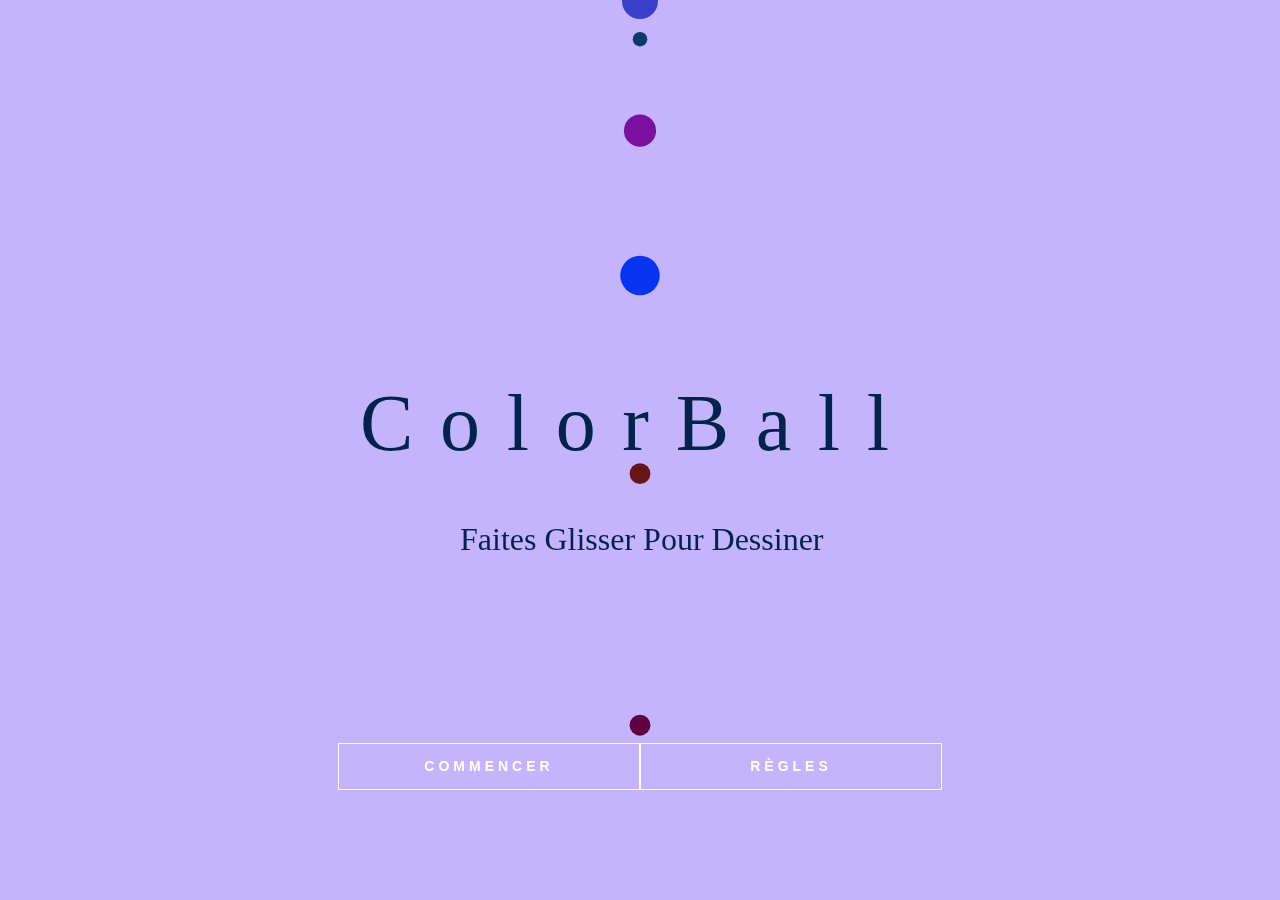
<file: src/index.html>
<!DOCTYPE html>
<html>

    <head>
        <meta http-equiv="Content-Type" content="text/html; charset=utf-8"/>
        <title>ColorBall</title>

        <link rel="stylesheet" type="text/css" href="css/style.css">
        <script src="https://cdn.babylonjs.com/babylon.max.js"></script>
        <script src="plugin/cannon.js"></script>
        <script src="https://cdn.babylonjs.com/gui/babylon.gui.js"></script>
        <script src="game.js"></script>
        <script src="index.js"></script>
        
        
        
    </head>

   <body>
    <canvas id="myCanvas"></canvas>
    <canvas id="gameCanvas"></canvas>
    <script>
        window.onload = init;
    </script>

<div id="abs">
    <div class="btn style-1" style="cursor: pointer;" onclick="launch()">		
        <i></i>
        <i></i>
        <i></i>
        <i></i>
        <i></i>
        <i></i>
        <i></i>
        <i></i>
        <i></i>
        <i></i>	
        <span>Commencer</span>
    </div>
    
    <div class="btn style-3" style="cursor: pointer;" onclick="window.location.href='regles.html'">
        <i></i>
        <i></i>
        <i></i>
        <i></i>
        <i></i>
        <i></i>
        <i></i>
        <i></i>
        <i></i>
        <i></i>
        <span>Règles</span>
    </div>
    
</div>
    

   </body>

</html>
</file>
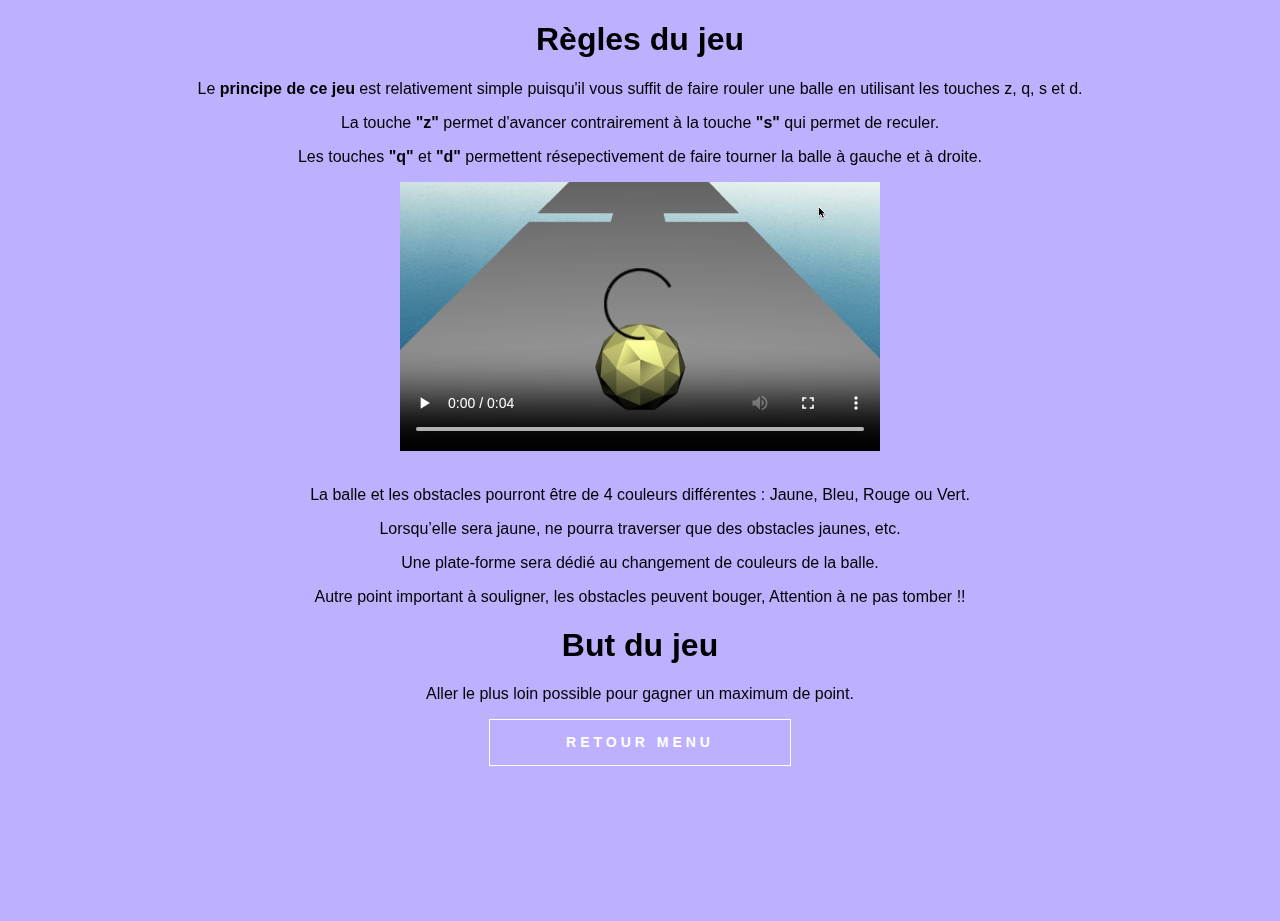
<file: src/regles.html>
<!doctype html>
<html lang="fr">
<head>
  <meta charset="utf-8">
  <title>ColorBall règles</title>
  <link rel="stylesheet" href="css/style2.css">

  <script src="index.js"></script>
  

</head>
<body>

    <h1>Règles du jeu</h1>
    <div id = "regle">
      <p>Le <strong>principe de ce jeu</strong> est relativement simple puisqu'il 
        vous suffit de faire rouler une balle en utilisant les 
        touches z, q, s et d. 
      </p>

      <p>La touche <strong>"z"</strong> permet d'avancer contrairement à la touche <strong>"s"</strong> qui permet de reculer.</p>
      <p>Les touches <strong>"q"</strong> et <strong>"d"</strong> permettent résepectivement de faire tourner la balle à gauche et à droite.</p>
      
      <video width="400" id="sampleMovie" src="photo/vid.mov" controls></video>

      <p>La balle et les obstacles pourront être de 4 couleurs différentes : Jaune, Bleu, Rouge ou Vert. </p>
      <p>Lorsqu’elle sera jaune, ne pourra traverser que des obstacles jaunes, etc. </p>
      
      <p>Une plate-forme sera dédié au changement de couleurs de la balle. </p>
      
      <p>Autre point important à souligner, les obstacles peuvent bouger, Attention à ne pas tomber !!</p>
        
  

    </div>
    <h1>But du jeu</h1>
    <p>Aller le plus loin possible pour gagner un maximum de point.</p>

    <div id="backButton" class="btn style-3" style="cursor: pointer;" onclick="window.location.href='index.html'">
        <i></i>
        <i></i>
        <i></i>
        <i></i>
        <i></i>
        <i></i>
        <i></i>
        <i></i>
        <i></i>
        <i></i>
        <span>Retour menu</span>
    </div>

      
  </div>
</body>
</html>
</file>
<file: src/css/style.css>
html, body {
    overflow: hidden;
    width: 100%;
    height: 100%;
    margin: 0;
	padding: 0; 
	background-color: #bdb1ff;
	
}

p {
	text-align: center;
	
}

@import url(https://fonts.googleapis.com/css?family=Poiret+One);
body{
  overflow:hidden;
  width:100%; 
  margin:0;
  cursor:pointer;
}

#myCanvas {
    width: 100%;
    height: 100%;
    touch-action: none;
    position: absolute;
}
#gameCanvas {
    touch-action: none;
    position: absolute;
}

#abs{
	position: absolute;
	bottom: 10%;
}

:root {
	--primary: 0, 0%, 100%;
	--secondary: 202, 73%, 28%;
	--c: cubic-bezier(1,.49,.16,.96);
}

body {
	display: flex;
	flex-direction: column;
	justify-content: center;
	align-items: center;
	width: 100%;
	height: 100vh;
	font-family: 'Poppins', 'Helvetica', sans-serif;
}

.btn {
	--w: 300px;
	--h: 45px;
	position: relative;
	display: flex;
	width: var(--w);
	height: var(--h);
    border: 1px solid hsl(var(--primary));
}

div {margin-bottom: 20px;}
div:last-child {margin-bottom: 0px;}

i {
	content: '';
	width: 100%;
	height: 100%;
	transition: all .5s var(--c);
	background: hsl(var(--primary));
}

i:nth-child(1) {transition-delay: .02s;}
i:nth-child(2) {transition-delay: .04s;}
i:nth-child(3) {transition-delay: .06s;}
i:nth-child(4) {transition-delay: .08s;}
i:nth-child(5) {transition-delay: .10s;}
i:nth-child(6) {transition-delay: .12s;}
i:nth-child(7) {transition-delay: .14s;}
i:nth-child(8) {transition-delay: .16s;}
i:nth-child(9) {transition-delay: .18s;}
i:nth-child(10) {transition-delay: .2s;}


span {
	position: absolute;
	width: 100%;	
	font-size: 14px;
	font-weight: 800;
	line-height: var(--h);
	letter-spacing: 4px;
	text-align: center;
	text-transform: uppercase;
	color: hsl(var(--primary));	
	transition: all .4s var(--c);
	z-index: 100;
}

.style-1, 
.style-2 {
	flex-direction: column;
}
.style-3,



.style-1 i,
.style-5 i {transform-origin: center left;}

.style-2 i,
.style-6 i {transform-origin: center right;}

.style-3 i {transform-origin: center bottom;}

.style-4 i {transform-origin: center top;}

.style-1 i,
.style-2 i,
.style-5 i,
.style-6 i {	
	transform: scaleX(0);
}

.style-3 i,
.style-4 i {
	transform: scaleY(0);
}

.style-1:hover i,
.style-3:hover i,
.style-4:hover i {
	transform: scaleY(1);
}

.btn:hover span {
	color: hsl(var(--secondary));
	transition-delay: .4s;
}

.style-1,.style-3{
    float: left;
}
</file>
<file: src/css/style2.css>
html, body {
    width: 100%;
    height: 100%;
    margin: 0;
	padding: 0; 
    background-color: #bdb1ff;
    font-family: 'Poppins', 'Helvetica', sans-serif;
	
}

p {
	text-align: center;
	
}
video {
	display:block;width:480px;margin:0 auto 35px auto
}

h1{
    text-align: center;
}



.btn {
	--w: 300px;
	--h: 45px;
	position: relative;
	display: flex;
	width: var(--w);
	height: var(--h);
    border: 1px solid hsl(var(--primary));
}

div {margin-bottom: 20px;}
div:last-child {margin-bottom: 0px;}

i {
	content: '';
	width: 100%;
	height: 100%;
	transition: all .5s var(--c);
	background: hsl(var(--primary));
}

i:nth-child(1) {transition-delay: .02s;}
i:nth-child(2) {transition-delay: .04s;}
i:nth-child(3) {transition-delay: .06s;}
i:nth-child(4) {transition-delay: .08s;}
i:nth-child(5) {transition-delay: .10s;}
i:nth-child(6) {transition-delay: .12s;}
i:nth-child(7) {transition-delay: .14s;}
i:nth-child(8) {transition-delay: .16s;}
i:nth-child(9) {transition-delay: .18s;}
i:nth-child(10) {transition-delay: .2s;}


span {
	position: absolute;
	width: 100%;	
	font-size: 14px;
	font-weight: 800;
	line-height: var(--h);
	letter-spacing: 4px;
	text-align: center;
	text-transform: uppercase;
	color: hsl(var(--primary));	
	transition: all .4s var(--c);
	z-index: 100;
}

.style-1, .style-2 {
	flex-direction: column;
}
.style-3, .style-1 i,.style-5 i {
    transform-origin: center left;
}

.style-2 i, .style-6 i {
    transform-origin: center right;
}

.style-3 i {
    transform-origin: center bottom;
}

.style-4 i {
    transform-origin: center top;
}

.style-1 i,
.style-2 i,
.style-5 i,
.style-6 i {	
	transform: scaleX(0);
}

.style-3 i,
.style-4 i {
	transform: scaleY(0);
}

.style-1:hover i,
.style-3:hover i,
.style-4:hover i {
	transform: scaleY(1);
}

.btn:hover span {
	color: hsl(var(--secondary));
	transition-delay: .4s;
}

.style-1,.style-3{
    float: left;
}
#abs{
	position: absolute;
	bottom: 10%;
}

:root {
	--primary: 0, 0%, 100%;
	--secondary: 202, 73%, 28%;
	--c: cubic-bezier(1,.49,.16,.96);
}

#backButton {
	position: absolute;
	left: 0;
	right: 0;
	margin: auto;
}
</file>
